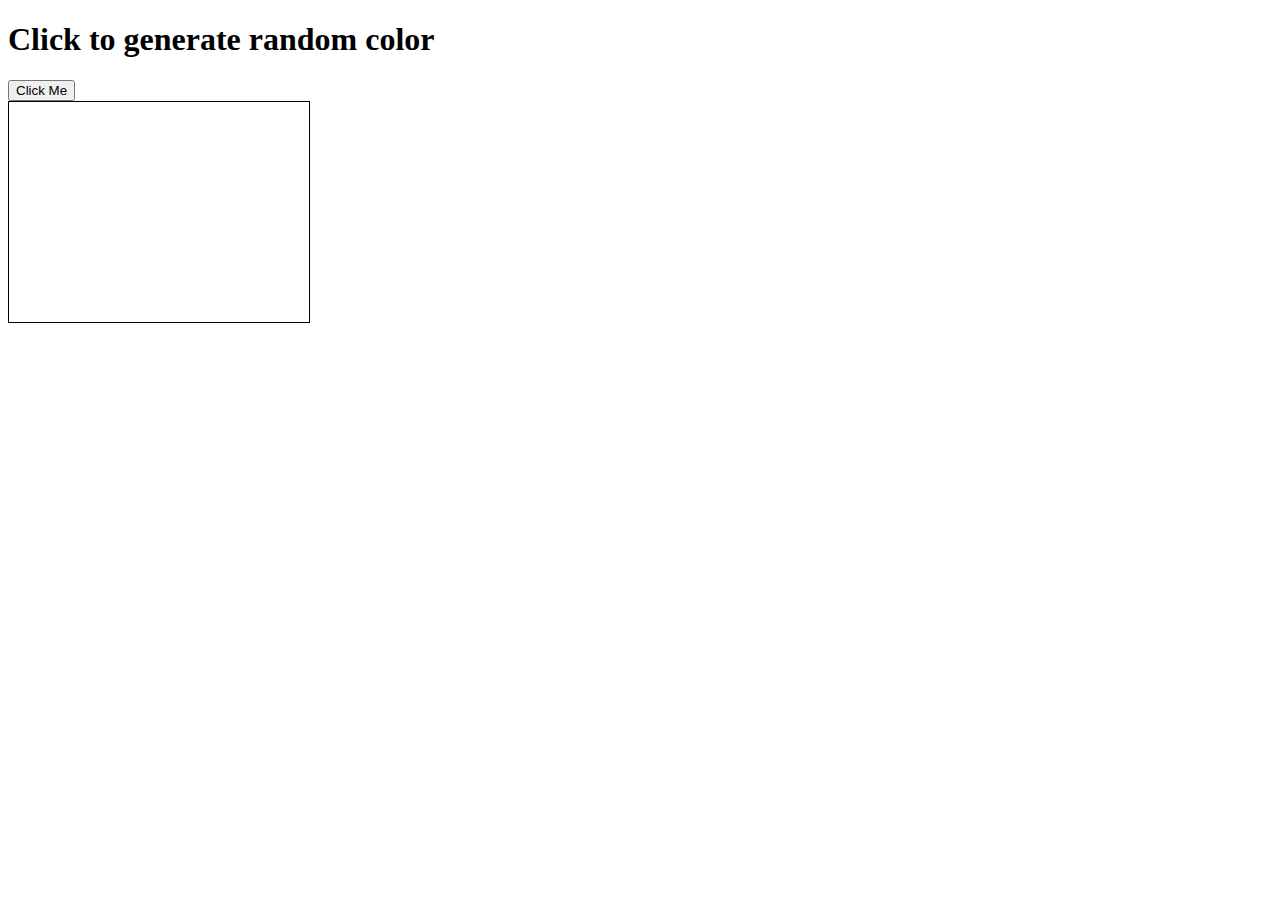
<file: dom/index.html>
<!DOCTYPE html>
<html lang="en">
<head>
    <meta charset="UTF-8">
    <meta name="viewport" content="width=device-width, initial-scale=1.0">
    <title>Document</title>
    <link rel="stylesheet" href="style.css">
</head>
<body>
    <h1 class="heading">Click to generate random color</h1>
    <button class="clickMe">Click Me</button>
    <div class="color-box"></div>
    <script src="script.js"></script>
</body>
</html>
</file>
<file: dom/style.css>
.color-box {
    height: 220px;
    width: 300px;
    border: 1px solid black;
}
</file>
